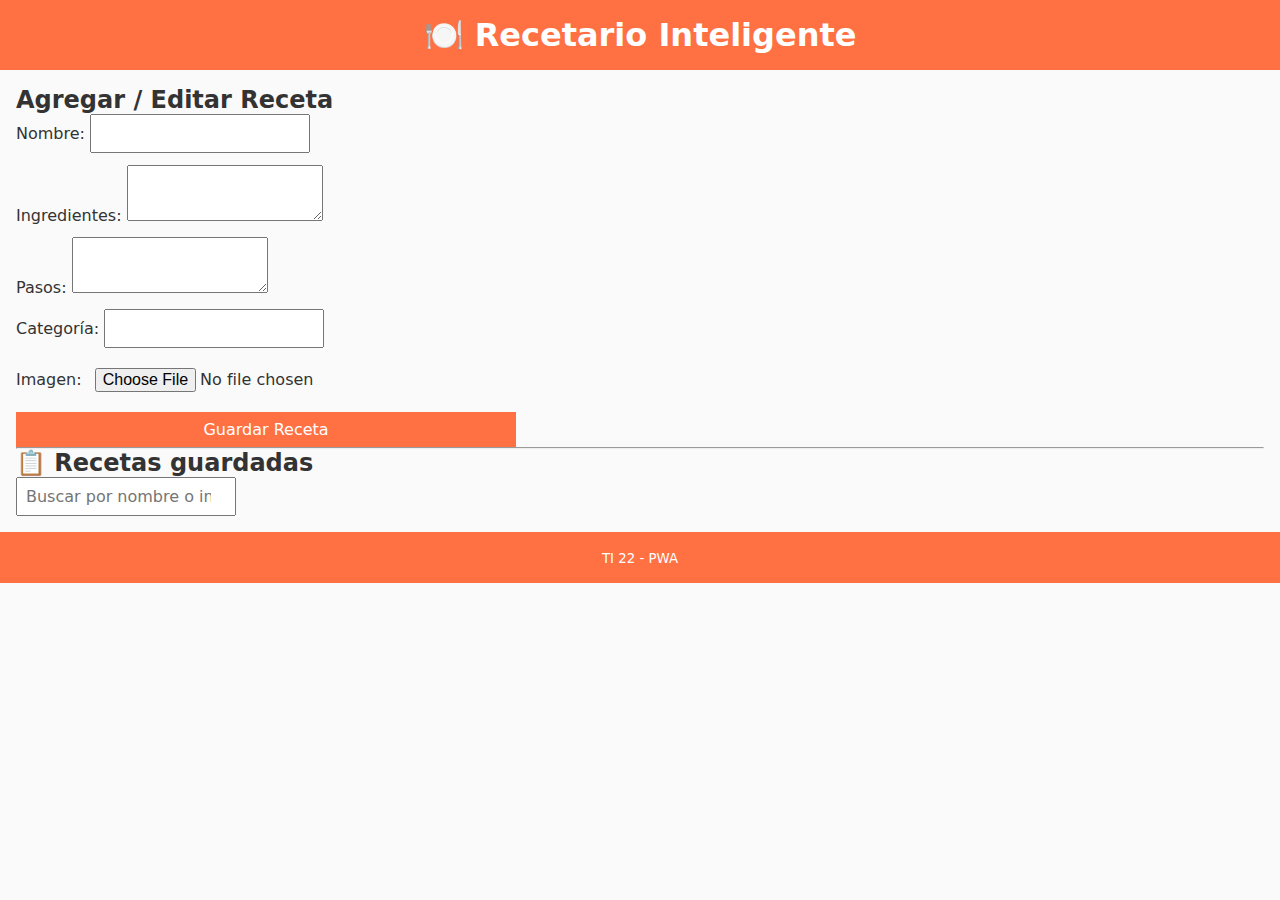
<file: index.html>
<!DOCTYPE html>
<html lang="es">

<head>
    <meta charset="UTF-8">
    <meta name="viewport" content="width=device-width, initial-scale=1.0">
    <title>Recetario Inteligente</title>

    <!-- Manifest -->
    <link rel="manifest" href="manifest.json">

    <!-- Color barra navegador -->
    <meta name="theme-color" content="#ff7043">

    <!-- Estilos -->
    <link rel="stylesheet" href="css/styles.css">
</head>

<body>

    <header>
        <h1>🍽️ Recetario Inteligente</h1>
    </header>



    <main>
        <h2>Agregar / Editar Receta</h2>

        <form id="recipeForm">
            <input type="hidden" id="recipeId">

            <label>
                Nombre:
                <input type="text" id="nombre" required>
            </label>

            <label>
                Ingredientes:
                <textarea id="ingredientes" required></textarea>
            </label>

            <label>
                Pasos:
                <textarea id="pasos" required></textarea>
            </label>

            <label>
                Categoría:
                <input type="text" id="categoria" required>
            </label>

            <label>
                Imagen:
                <input type="file" id="imagen" accept="image/*">
            </label>


            <button type="submit">Guardar Receta</button>
        </form>

        <hr>

        <h2>📋 Recetas guardadas</h2>
        <input type="search" id="searchInput" placeholder="Buscar por nombre o ingrediente">
        <ul id="recipeList"></ul>
        <section id="recipeDetail" hidden>
            <h2 id="detailTitle"></h2>
            <p><strong>Categoría:</strong> <span id="detailCategory"></span></p>

            <h3>Ingredientes</h3>
            <p id="detailIngredients"></p>

            <h3>Pasos</h3>
            <p id="detailSteps"></p>

            <img id="detailImage" style="max-width:100%; display:none">

            <button onclick="closeDetail()">Cerrar receta</button>
        </section>

    </main>


    <footer>
        <small>TI 22 - PWA</small>
    </footer>

    <script src="js/db.js"></script>
    <script src="js/app.js"></script>
</body>

</html>
</file>
<file: css/styles.css>
* {
  margin: 0;
  padding: 0;
  box-sizing: border-box;
  font-family: system-ui, sans-serif;
}

body {
  background: #fafafa;
  color: #333;
}

header, footer {
  background: #ff7043;
  color: white;
  padding: 1rem;
  text-align: center;
}

main {
  padding: 1rem;
}

form {
  display: grid;
  gap: 0.75rem;
  max-width: 500px;
}

input, textarea, button {
  padding: 0.5rem;
  font-size: 1rem;
}

button {
  background: #ff7043;
  color: white;
  border: none;
  cursor: pointer;
}

button:hover {
  opacity: 0.9;
}
</file>
